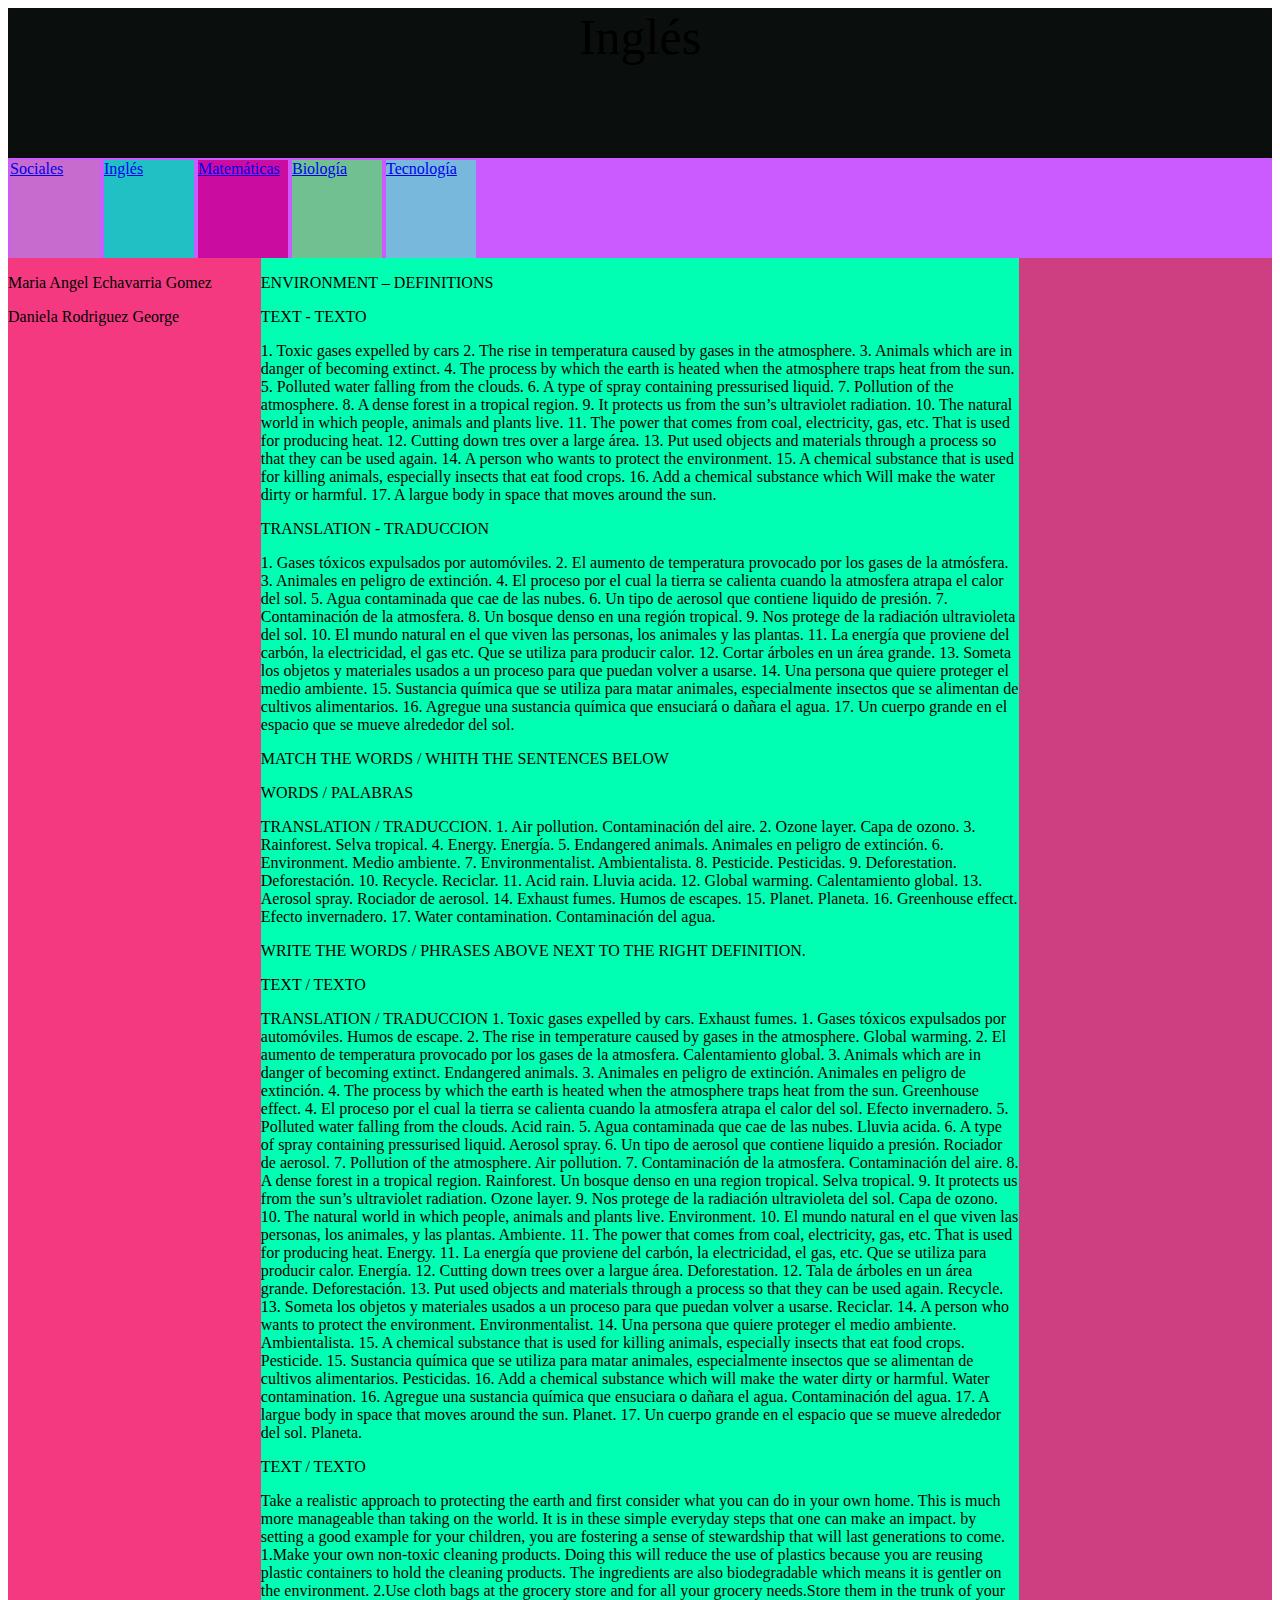
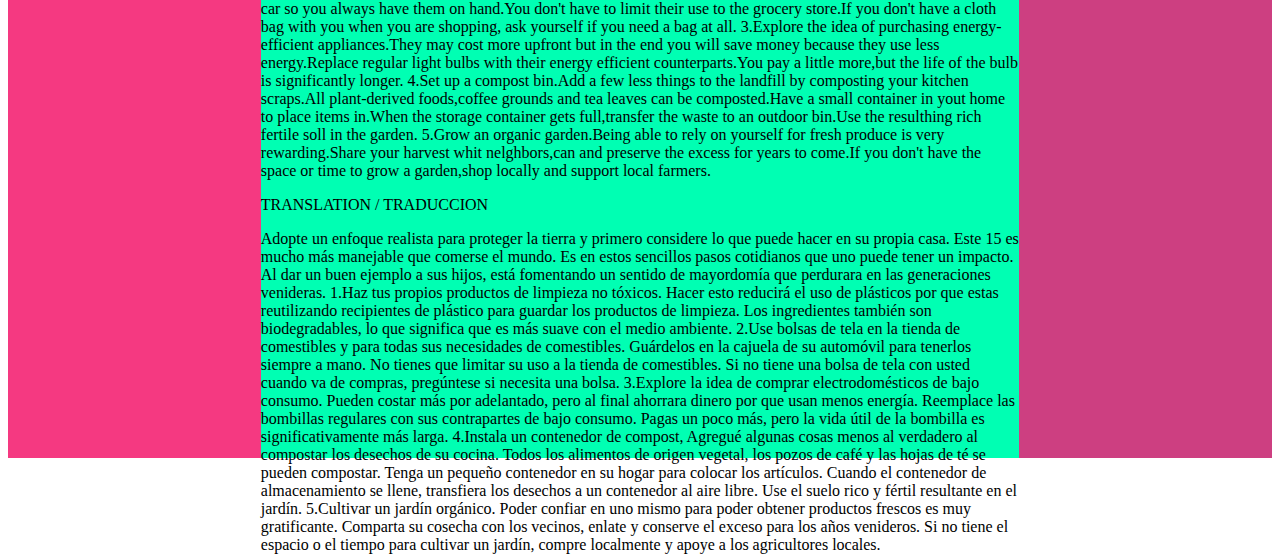
<file: Ingles.html>
<!DOCTYPE html>
<html lang="en">
<head>
    <meta charset="UTF-8">
    <meta http-equiv="X-UA-Compatible" content="IE=edge">
    <meta name="viewport" content="width=device-width, initial-scale=1.0">
    <title>Document</title>
    <link rel="stylesheet" href="temas.css">
</head>
<body>
    <div  class="contenedor">

        <div  class="encabezado">Inglés</div>
        <div  class="menu">
<div  class="Sociales">
<a href="Sociales.html">Sociales</a>

</div>
<div  class="Ingles">
    <a href="Ingles.html">Inglés</a>
</div>
<div  class="Matematicas">
    <a href="Matematicas.html">Matemáticas</a>
</div>
<div  class="Biologia">
    <a href="Biologia.html">Biología</a>
</div>
<div  class="Tecnologia">
    <a href="index.html">Tecnología</a>
</div>



        </div>
        <div  class="contenedor2">
            <div  class="izquierdo">
                
               <p> Maria Angel Echavarria Gomez</p>
                <p>Daniela Rodriguez George</p> </div>
            <div  class="centro">
               
                
                                   <p> ENVIRONMENT – DEFINITIONS </p>
                                
                                
                                <p> TEXT - TEXTO</p> 
                                 1.   Toxic gases expelled by cars
                                 2. The rise in temperatura caused by gases in the atmosphere.
                                 3.  Animals which are in danger of becoming extinct. 
                                 4.  The process by which the earth is heated when the atmosphere traps heat from the sun.
                                 5.  Polluted water falling from the clouds.
                                 6.  A type of spray containing pressurised liquid.
                                 7. Pollution of the atmosphere.
                                 8. A dense forest in a tropical region. 
                                 9. It protects us from the sun’s ultraviolet radiation.
                                10. The natural world in which people, animals and plants live.
                                11. The power that comes from coal, electricity, gas, etc. That is used for producing heat.
                                12. Cutting down tres over a large área.
                                13. Put used objects and materials through a process so that they can be used again.
                                14. A person who wants to protect the environment.
                                15.  A chemical substance that is used for killing animals, especially insects that eat food crops.
                                16.  Add a chemical substance which Will make the water dirty or harmful.
                                17.  A largue body in space that moves around the sun. 
                                
                                 
                                <p>TRANSLATION - TRADUCCION</p> 
                               1.   Gases tóxicos expulsados por    automóviles. 
                               2.   El aumento de temperatura provocado por los gases de la atmósfera.
                               3.  Animales en peligro de extinción.
                               4.  El proceso por el cual la tierra se calienta cuando la atmosfera atrapa el calor del sol.
                               5.  Agua contaminada que cae de las nubes.
                               6.  Un tipo de aerosol que contiene liquido de presión.
                               7. Contaminación de la atmosfera.
                               8. Un bosque denso en una región tropical.
                               9. Nos protege de la radiación ultravioleta del sol.
                              10. El mundo natural en el que viven las personas, los animales y las plantas.
                              11. La energía que proviene del carbón, la electricidad, el gas etc. Que se utiliza para producir calor.
                              12. Cortar árboles en un área grande.
                              13. Someta los objetos y materiales usados a un proceso para que puedan volver a usarse. 
                              14. Una persona que quiere proteger el medio ambiente.
                              15. Sustancia química que se utiliza para matar animales, especialmente insectos que se alimentan de cultivos alimentarios.
                              16. Agregue una sustancia química que ensuciará o dañara el agua.  
                              17. Un cuerpo grande en el espacio que se mueve alrededor del sol.
                
                                
                                
                
                              <p>MATCH THE WORDS / WHITH THE SENTENCES BELOW</p>
                                              
                              <p> WORDS / PALABRAS</p> 	     TRANSLATION / TRADUCCION.
                                1.	Air pollution.	 Contaminación del aire. 
                                2.	Ozone layer.	 Capa de ozono. 
                                3.	Rainforest.	 Selva tropical.
                                4.	Energy.	 Energía. 
                                5.	Endangered animals.	 Animales en peligro de extinción. 
                                6.	Environment.	 Medio ambiente.
                                7.	Environmentalist.	 Ambientalista. 
                                8.	Pesticide.	 Pesticidas. 
                                9.	Deforestation.	 Deforestación. 
                                10.	 Recycle.	 Reciclar. 
                                11.	 Acid rain. 	 Lluvia acida. 
                                12.	 Global warming.	 Calentamiento global.
                                13.	 Aerosol spray. 	  Rociador de aerosol. 
                                14.	Exhaust fumes.	 Humos de escapes.
                                15.	Planet.	 Planeta.  
                                16.	Greenhouse effect.	 Efecto invernadero. 
                                17.	 Water contamination.	 Contaminación del agua. 
                                
                                <p>WRITE THE WORDS / PHRASES ABOVE NEXT TO THE RIGHT DEFINITION.</p>  
                                                    
                                <p>TEXT / TEXTO</p>                  TRANSLATION / TRADUCCION
                                1.	Toxic gases expelled by cars. Exhaust fumes.	1. Gases tóxicos expulsados por automóviles. Humos de escape.
                                2.	The rise in temperature caused by gases in the atmosphere. Global warming.	2. El aumento de temperatura provocado por los gases de la atmosfera. Calentamiento global. 
                                3.	Animals which are in danger of becoming extinct. Endangered animals. 	3. Animales en peligro de extinción. Animales en peligro de extinción. 
                                4.	The process by which the earth is heated when the atmosphere traps heat from the sun. Greenhouse effect.	4. El proceso por el cual la tierra se calienta cuando la atmosfera atrapa el calor del sol. Efecto invernadero. 
                                5.	Polluted water falling from the clouds. Acid rain. 	5. Agua contaminada que cae de las nubes. Lluvia acida. 
                                6.	A type of spray containing pressurised liquid. Aerosol spray.	6. Un tipo de aerosol que contiene liquido a presión. Rociador de aerosol.
                                7.	Pollution of the atmosphere. Air pollution. 	7. Contaminación de la atmosfera. Contaminación del aire.
                                8.	A dense forest in a tropical region. Rainforest. 	 Un bosque denso en una region tropical. Selva tropical. 
                                    
                                9.	It protects us from the sun’s ultraviolet radiation. Ozone layer.	9. Nos protege de la radiación ultravioleta del sol. Capa de ozono. 
                                10.	 The natural world in which people, animals and plants live. Environment. 	10. El mundo natural en el que viven las personas, los animales, y las plantas. Ambiente. 
                                11.	The power that comes from coal, electricity, gas, etc. That is used for producing heat. Energy.  11. La energía que proviene del carbón, la electricidad, el gas, etc. Que se utiliza para producir calor. Energía. 
                                12.	 Cutting down trees over a largue área. Deforestation. 	12. Tala de árboles en un área grande. Deforestación.
                                13.	 Put used objects and materials through a process so that they can be used again. Recycle. 	13. Someta los objetos y materiales usados a un proceso para que puedan volver a usarse. Reciclar. 
                                14.	 A person who wants to protect the environment. Environmentalist. 	14. Una persona que quiere proteger el medio ambiente. Ambientalista. 
                                15.	 A chemical substance that is used for killing animals, especially insects that eat food crops. Pesticide. 	15. Sustancia química que se utiliza para matar animales, especialmente insectos que se alimentan de cultivos alimentarios. Pesticidas. 
                                16.	 Add a chemical substance which will make the water dirty or harmful. Water contamination. 	16. Agregue una sustancia química que ensuciara o dañara el agua. Contaminación del agua.
                                17.	 A largue body in space that moves around the sun. Planet.  17.	Un cuerpo grande en el espacio que se mueve alrededor del sol. Planeta.
                                
                                
                                
                                
                                                   <P>TEXT / TEXTO</P> 
                Take a realistic approach to protecting the
                earth and first consider what you can do in your own home. This is much more manageable than taking on the world. It is in these simple everyday steps that one can make an impact. by setting a good example for your children, you are fostering 
                a sense of stewardship that will last generations to come.
                                
                1.Make your own non-toxic cleaning products. Doing this will reduce the use of plastics because you are reusing plastic
                containers to hold the cleaning products.
                The ingredients are also biodegradable 
                which means it is gentler on the environment.
                                
                2.Use cloth bags at the grocery store and for all your grocery needs.Store them in the trunk of your car so you always have them on hand.You don't have to limit their use to the grocery store.If you don't have a cloth bag with you when you are shopping,
                ask yourself if you need a bag at all.
                                
                3.Explore the idea of purchasing 
                energy-efficient appliances.They may cost 
                more upfront but in the end you will save money because they use less energy.Replace regular light bulbs with their energy efficient counterparts.You pay a little more,but the life of the bulb is 
                significantly longer.
                                
                4.Set up a compost bin.Add a few less things to the landfill by composting your 
                kitchen scraps.All plant-derived foods,coffee grounds and tea leaves can be composted.Have a small container in
                yout home to place items in.When the storage container gets full,transfer the waste to an outdoor bin.Use the resulthing 
                rich fertile soll in the garden.
                                
                5.Grow an organic garden.Being able to rely on yourself for fresh produce is very
                rewarding.Share your harvest whit nelghbors,can and preserve the excess for years to come.If you don't have the space or time to grow a garden,shop locally and 
                support local farmers.
                                
                                
                                
                <P>TRANSLATION / TRADUCCION</P>
                Adopte un enfoque realista para proteger la tierra y primero considere lo que puede hacer en su propia casa. Este 15 es mucho más manejable que comerse el mundo. Es en estos sencillos pasos cotidianos que uno puede tener un impacto. Al dar un buen ejemplo a sus hijos, está fomentando un sentido de mayordomía que perdurara en las generaciones venideras.
                                
                1.Haz tus propios productos de limpieza no tóxicos. Hacer esto reducirá el uso de plásticos por que estas reutilizando recipientes de plástico para guardar los productos de limpieza. Los ingredientes también son biodegradables, lo que significa que es más suave con el medio ambiente.
                                
                2.Use bolsas de tela en la tienda de comestibles y para todas sus necesidades de comestibles. Guárdelos en la cajuela de su automóvil para tenerlos siempre a mano. No tienes que limitar su uso a la tienda de comestibles. Si no tiene una bolsa
                de tela con usted cuando va de compras, pregúntese si necesita una bolsa.
                                
                3.Explore la idea de comprar electrodomésticos de bajo consumo. Pueden costar más por adelantado, pero al final ahorrara dinero
                por que usan menos energía. Reemplace las bombillas regulares con sus contrapartes de bajo consumo. Pagas un poco más, pero la vida útil de la bombilla es significativamente más larga.
                                
                4.Instala un contenedor de compost, Agregué algunas cosas menos
                al verdadero al compostar los desechos de su cocina. Todos los alimentos de origen vegetal, los pozos de café y las hojas de té se pueden compostar. Tenga un pequeño contenedor en su hogar para colocar los artículos. Cuando el contenedor de almacenamiento se llene, transfiera los desechos a un contenedor al aire libre. Use el suelo rico y fértil resultante en el jardín.
                                
                5.Cultivar un jardín orgánico. Poder confiar en uno mismo para poder obtener productos frescos es muy gratificante.
                Comparta su cosecha con los vecinos, enlate y conserve el exceso para los años venideros. Si no tiene el espacio o el tiempo para cultivar un jardín, compre localmente y apoye a los agricultores locales.
                
                
                                
                           </div>
                            <div  class="derecho"></div>
                        </div>
                    </div>
                </body>
                </html>
</file>
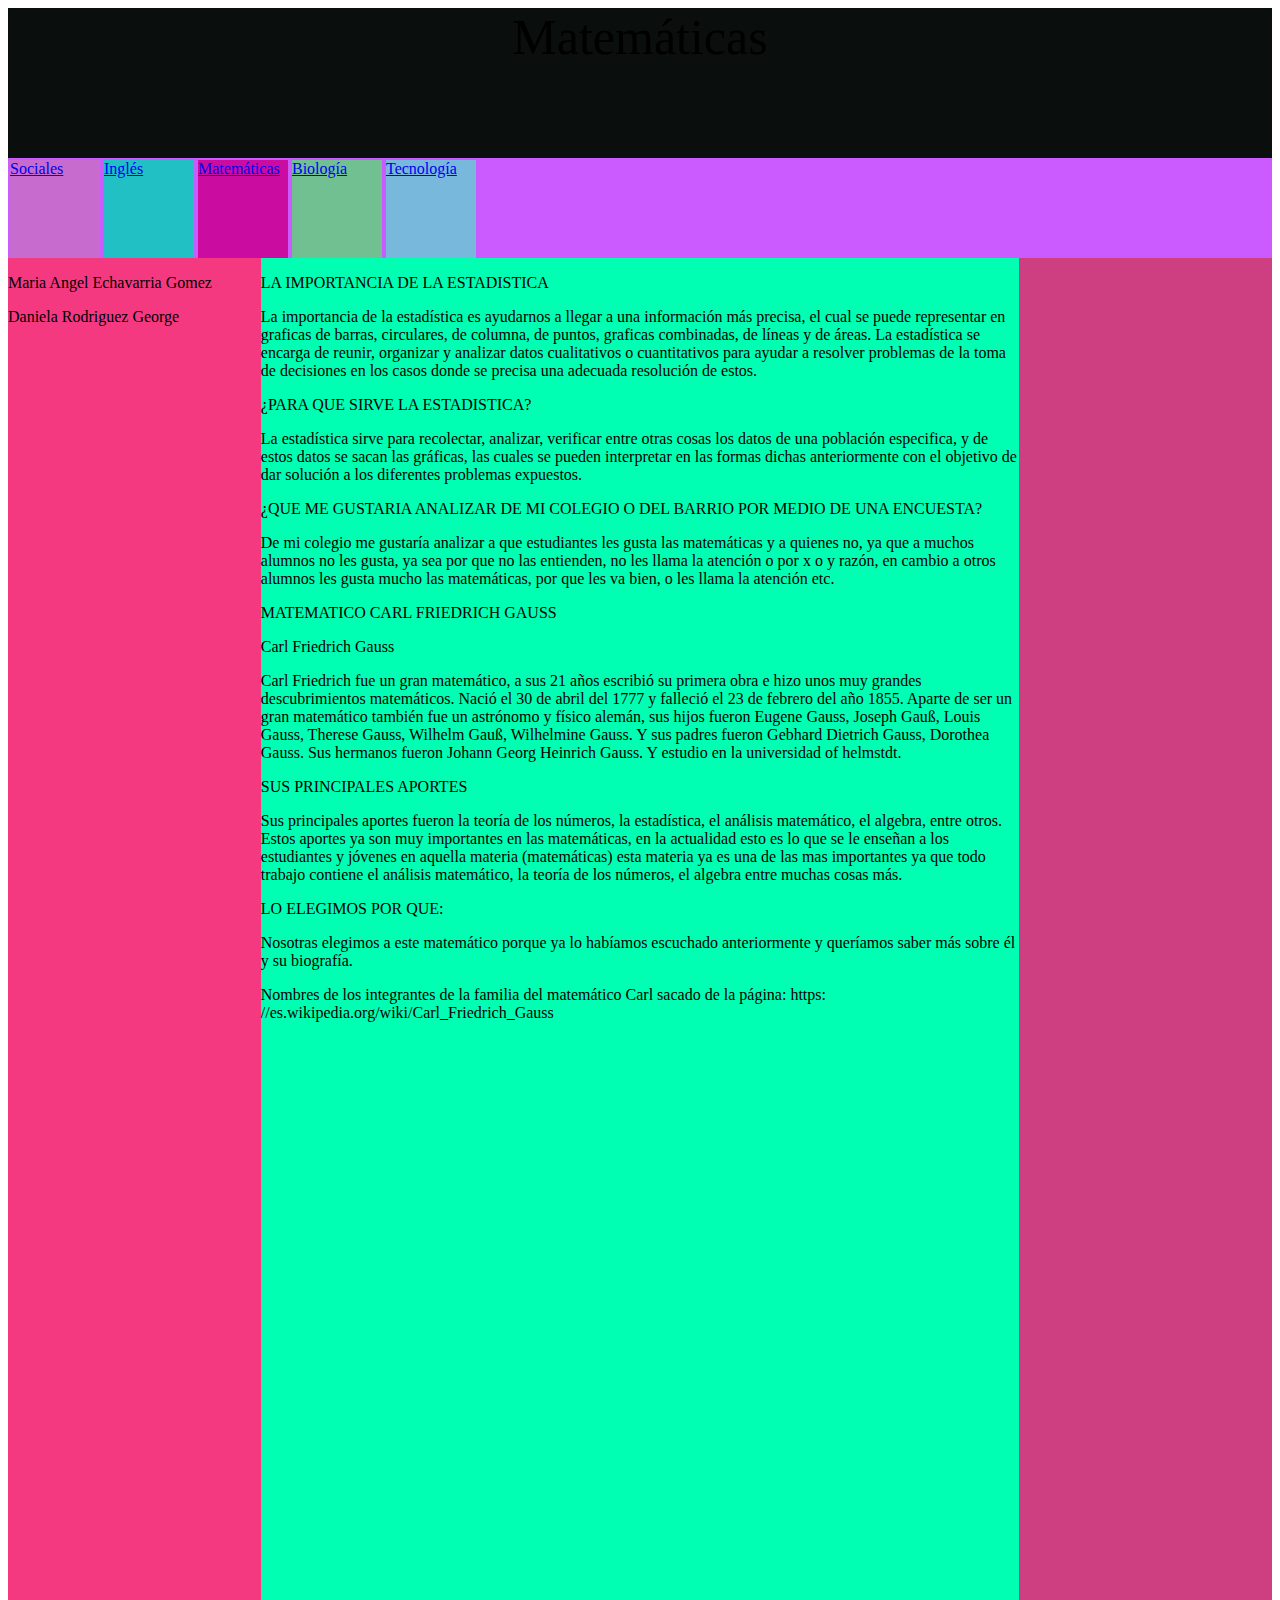
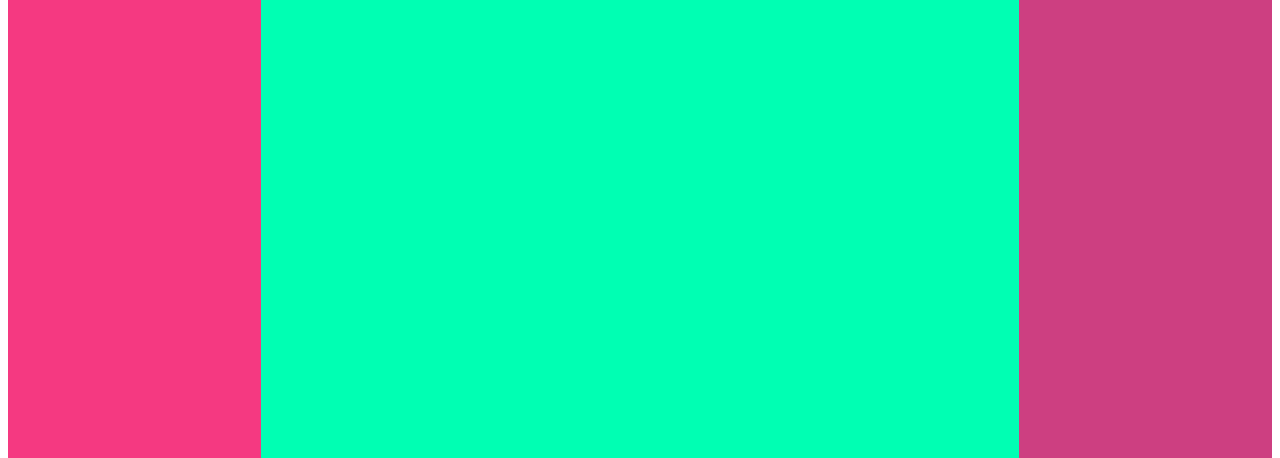
<file: Matematicas.html>
<!DOCTYPE html>
<html lang="en">
<head>
    <meta charset="UTF-8">
    <meta http-equiv="X-UA-Compatible" content="IE=edge">
    <meta name="viewport" content="width=device-width, initial-scale=1.0">
    <title>Document</title>
    <link rel="stylesheet" href="temas.css">
</head>
<body>
    <div  class="contenedor">

        <div  class="encabezado">Matemáticas</div>
        <div  class="menu">
<div  class="Sociales">
<a href="Sociales.html">Sociales</a>

</div>
<div  class="Ingles">
    <a href="Ingles.html">Inglés</a>
</div>
<div  class="Matematicas">
    <a href="Matematicas.html">Matemáticas</a>
</div>
<div  class="Biologia">
    <a href="Biologia.html">Biología</a>
</div>
<div  class="Tecnologia">
    <a href="index.html">Tecnología</a>
</div>



        </div>
        <div  class="contenedor2">
            <div  class="izquierdo">
                
               <p> Maria Angel Echavarria Gomez</p>
                <p>Daniela Rodriguez George</p> </div>
            <div  class="centro">

               <p>LA IMPORTANCIA DE LA ESTADISTICA</p> 
                La importancia de la estadística es ayudarnos a llegar a una información más precisa, el cual se puede representar en graficas de barras, circulares, de columna, de puntos, graficas combinadas, de líneas y de áreas. La estadística se encarga de reunir, organizar y analizar datos cualitativos o cuantitativos para ayudar a resolver problemas de la toma de decisiones en los casos donde se precisa una adecuada resolución de estos.
                <P>¿PARA QUE SIRVE LA ESTADISTICA?</P>
             
                La estadística sirve para recolectar, analizar, verificar entre otras cosas los datos de una población especifica, y de estos datos se sacan las gráficas, las cuales se pueden interpretar en las formas dichas anteriormente con el objetivo de dar solución a los diferentes problemas expuestos.
                <P>¿QUE ME GUSTARIA ANALIZAR DE MI COLEGIO O DEL BARRIO POR MEDIO DE UNA ENCUESTA?</P>
                  
                De mi colegio me gustaría analizar a que estudiantes les gusta las matemáticas y a quienes no, ya que a muchos alumnos no les gusta, ya sea por que no las entienden, no les llama la atención o por x o y razón, en cambio a otros alumnos les gusta mucho las matemáticas, por que les va bien, o les llama la atención etc.
               
                          
                             <P>MATEMATICO CARL FRIEDRICH GAUSS</P> 
<p>Carl Friedrich Gauss</p>

Carl Friedrich fue un gran matemático, a sus 21 años escribió su primera obra e hizo unos muy grandes descubrimientos matemáticos. 
Nació el 30 de abril del 1777 y falleció el 23 de febrero del año 1855.
Aparte de ser un gran matemático también fue un astrónomo y físico alemán, sus hijos fueron  Eugene Gauss, Joseph Gauß, Louis Gauss, Therese Gauss, Wilhelm Gauß, Wilhelmine Gauss. Y sus padres fueron  Gebhard Dietrich Gauss, Dorothea Gauss. Sus hermanos fueron  Johann Georg Heinrich Gauss. Y estudio en la universidad of helmstdt. 

<P>SUS PRINCIPALES APORTES</P>

Sus principales aportes fueron la teoría de los números, la estadística, el análisis matemático, el algebra, entre otros. Estos aportes ya son muy importantes en las matemáticas, en la actualidad esto es lo que se le enseñan a los estudiantes y jóvenes en aquella materia (matemáticas) esta materia ya es una de las mas importantes ya que todo trabajo contiene el análisis matemático, la teoría de los números, el algebra entre muchas cosas más.
<P>LO ELEGIMOS POR QUE:</P>

Nosotras elegimos a este matemático porque ya lo habíamos escuchado anteriormente y queríamos saber más sobre él y su biografía.  
<P>Nombres de los integrantes de la familia del matemático Carl sacado de la página: https: //es.wikipedia.org/wiki/Carl_Friedrich_Gauss</P>

            </div>
            <div  class="derecho"></div>
        </div>
    </div>
</body>
</html>
</file>
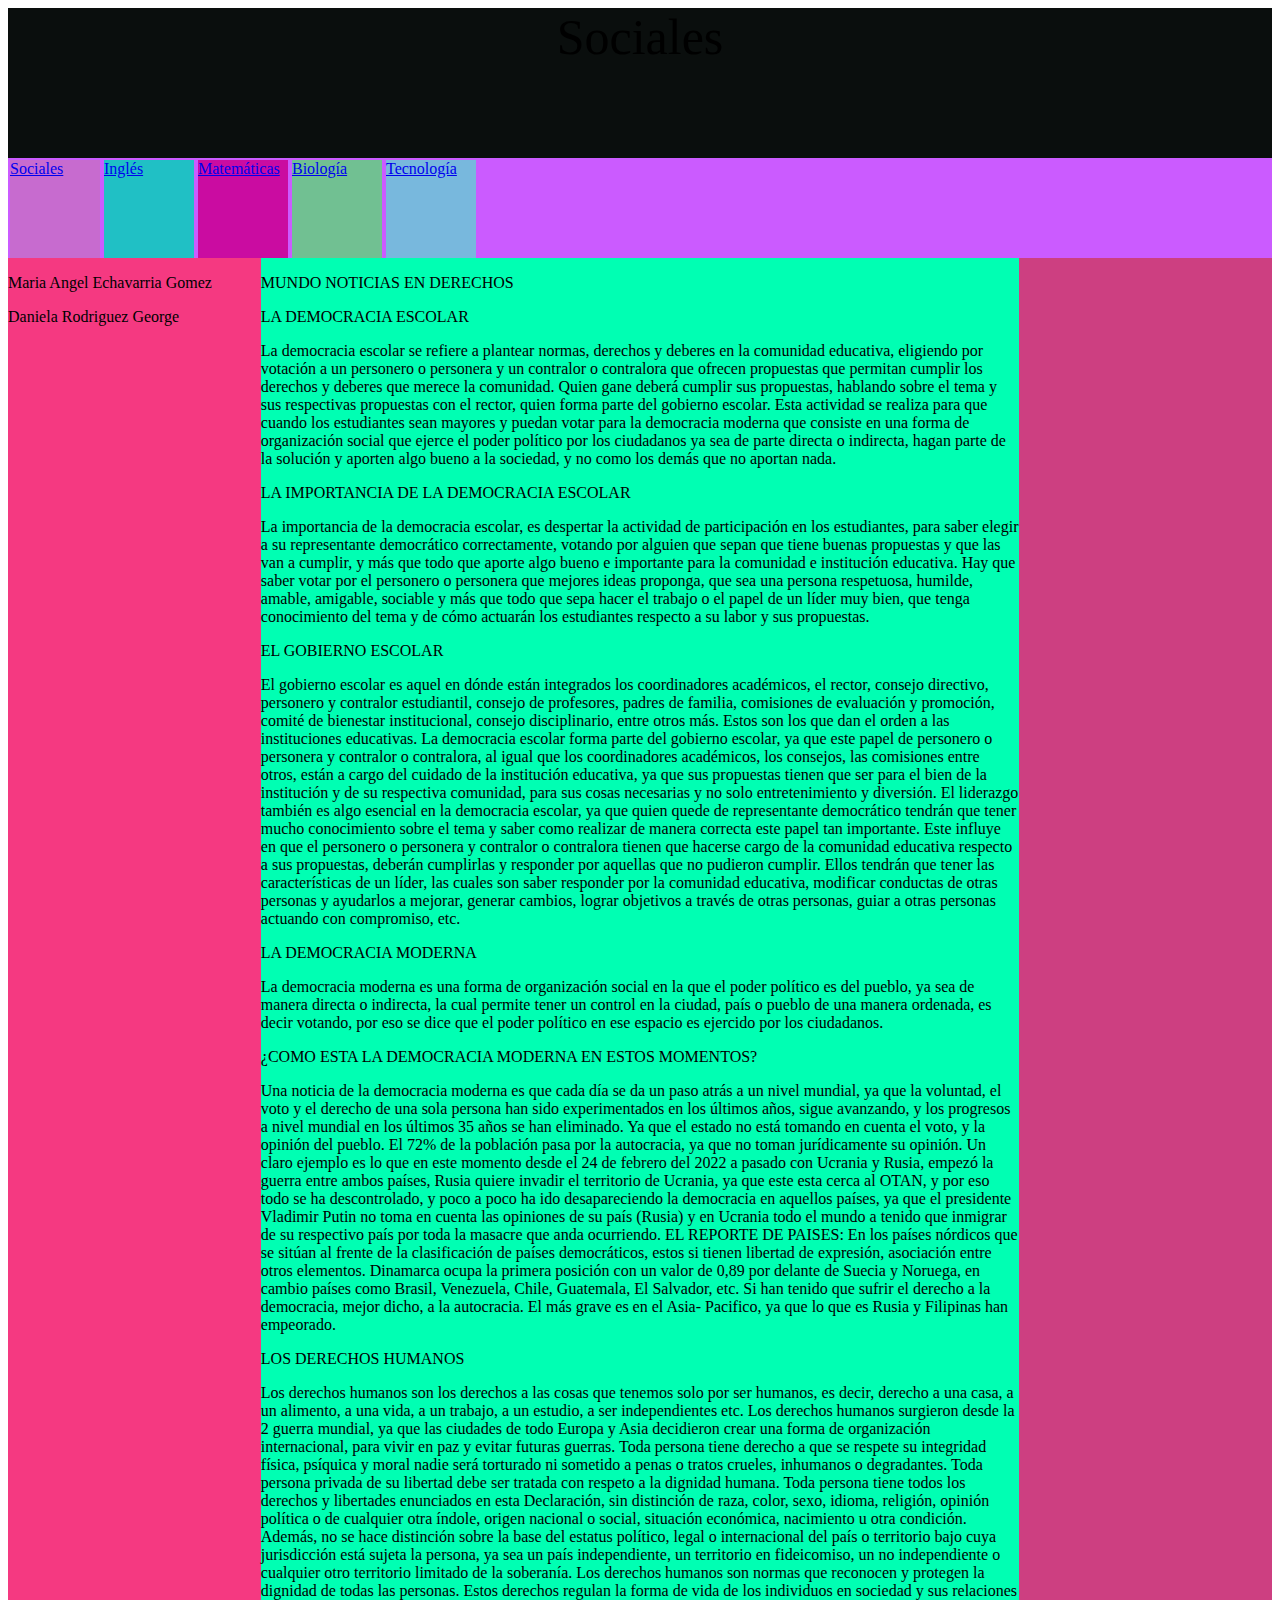
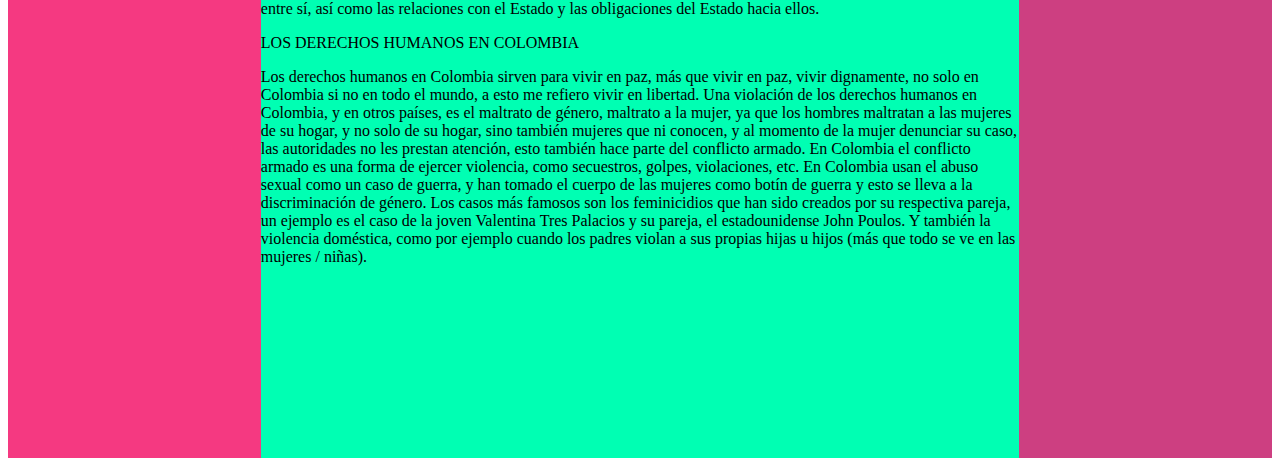
<file: Sociales.html>
<!DOCTYPE html>
<html lang="en">
<head>
    <meta charset="UTF-8">
    <meta http-equiv="X-UA-Compatible" content="IE=edge">
    <meta name="viewport" content="width=device-width, initial-scale=1.0">
    <title>Document</title>
    <link rel="stylesheet" href="temas.css">
</head>
<body>
    <div  class="contenedor">

        <div  class="encabezado">Sociales</div>
        <div  class="menu">
<div  class="Sociales">
<a href="Sociales.html">Sociales</a>

</div>
<div  class="Ingles">
    <a href="Ingles.html">Inglés</a>
</div>
<div  class="Matematicas">
    <a href="Matematicas.html">Matemáticas</a>
</div>
<div  class="Biologia">
    <a href="Biologia.html">Biología</a>
</div>
<div  class="Tecnologia">
    <a href="index.html">Tecnología</a>
</div>



        </div>
        <div  class="contenedor2">
            <div  class="izquierdo">
                
               <p> Maria Angel Echavarria Gomez</p>
                <p>Daniela Rodriguez George</p> </div>
            <div  class="centro">
                <p> MUNDO NOTICIAS EN DERECHOS</p>

               <P> LA DEMOCRACIA ESCOLAR</P> 
                La democracia escolar se refiere a plantear normas, derechos y deberes en la comunidad educativa, eligiendo por votación a un personero o personera y un contralor o contralora que ofrecen propuestas que permitan cumplir los derechos y deberes que merece la comunidad. Quien gane deberá cumplir sus propuestas, hablando sobre el tema y sus respectivas propuestas con el rector, quien forma parte del gobierno escolar.
                Esta actividad se realiza para que cuando los estudiantes sean mayores y puedan votar para la democracia moderna que consiste en una forma de organización social que ejerce el poder político por los ciudadanos ya sea de parte directa o indirecta, hagan parte de la solución y aporten algo bueno a la sociedad, y no como los demás que no aportan nada.
                
             <P> LA IMPORTANCIA DE LA DEMOCRACIA ESCOLAR</P>
                La importancia de la democracia escolar, es despertar la actividad de participación en los estudiantes, para saber elegir a su representante democrático correctamente, votando por alguien que sepan que tiene buenas propuestas y que las van a cumplir, y más que todo que aporte algo bueno e importante para la comunidad e institución educativa.
                Hay que saber votar por el personero o personera que mejores ideas proponga, que sea una persona respetuosa, humilde, amable, amigable, sociable y más que todo que sepa hacer el trabajo o el papel de un líder muy bien, que tenga conocimiento del tema y de cómo actuarán los estudiantes respecto a su labor y sus propuestas.
                
               <P> EL GOBIERNO ESCOLAR</P>
                El gobierno escolar es aquel en dónde están integrados los coordinadores académicos, el rector, consejo directivo, personero y contralor estudiantil, consejo de profesores, padres de familia, comisiones de evaluación y promoción, comité de bienestar institucional, consejo disciplinario, entre otros más. Estos son los que dan el orden a las instituciones educativas.
                La democracia escolar forma parte del gobierno escolar, ya que este papel de personero o personera y contralor o contralora, al igual que los coordinadores académicos, los consejos, las comisiones entre otros, están a cargo del cuidado de la institución educativa, ya que sus propuestas tienen que ser para el bien de la institución y de su respectiva comunidad, para sus cosas necesarias y no solo entretenimiento y diversión.
                El liderazgo también es algo esencial en la democracia escolar, ya que quien quede de representante democrático tendrán que tener mucho conocimiento sobre el tema y saber como realizar de manera correcta este papel tan importante. Este influye en que el personero o personera y contralor o contralora tienen que hacerse cargo de la comunidad educativa respecto a sus propuestas, deberán cumplirlas y responder por aquellas que no pudieron cumplir. Ellos tendrán que tener las características de un líder, las cuales son saber responder por la comunidad educativa, modificar conductas de otras personas y ayudarlos a mejorar, generar cambios, lograr objetivos a través de otras personas, guiar a otras personas actuando con compromiso, etc.
                
                
                                        <P> LA DEMOCRACIA MODERNA</P>  
                La democracia moderna es una forma de organización social en la que el poder político es del pueblo, ya sea de manera directa o indirecta, la cual permite tener un control en la ciudad, país o pueblo de una manera ordenada, es decir votando, por eso se dice que el poder político en ese espacio es ejercido por los ciudadanos. 
                <p>¿COMO ESTA LA DEMOCRACIA MODERNA EN ESTOS MOMENTOS?</p>
                    
                Una noticia de la democracia moderna es que cada día se da un paso atrás a un nivel mundial, ya que la voluntad, el voto y el derecho de una sola persona han sido experimentados en los últimos años, sigue avanzando, y los progresos a nivel mundial en los últimos 35 años se han eliminado. Ya que el estado no está tomando en cuenta el voto, y la opinión del pueblo. El 72% de la población pasa por la autocracia, ya que no toman jurídicamente su opinión.
                Un claro ejemplo es lo que en este momento desde el 24 de febrero del 2022 a pasado con Ucrania y Rusia, empezó la guerra entre ambos países, Rusia quiere invadir el territorio de Ucrania, ya que este esta cerca al OTAN, y por eso todo se ha descontrolado, y poco a poco ha ido desapareciendo la democracia en aquellos países, ya que el presidente Vladimir Putin no toma en cuenta las opiniones de su país (Rusia) y en Ucrania todo el mundo a tenido que inmigrar de su respectivo país por toda la masacre que anda ocurriendo.
                
                EL REPORTE DE PAISES:
                En los países nórdicos que se sitúan al frente de la clasificación de países democráticos, estos si tienen libertad de expresión, asociación entre otros elementos. Dinamarca ocupa la primera posición con un valor de 0,89 por delante de Suecia y Noruega, en cambio países como Brasil, Venezuela, Chile, Guatemala, El Salvador, etc. Si han tenido que sufrir el derecho a la democracia, mejor dicho, a la autocracia. El más grave es en el Asia- Pacifico, ya que lo que es Rusia y Filipinas han empeorado.
                
                <p> LOS DERECHOS HUMANOS</p>
                
                Los derechos humanos son los derechos a las cosas que tenemos solo por ser humanos, es decir, derecho a una casa, a un alimento, a una vida, a un trabajo, a un estudio, a ser independientes etc.
                Los derechos humanos surgieron desde la 2 guerra mundial, ya que las ciudades de todo Europa y Asia decidieron crear una forma de organización internacional, para vivir en paz y evitar futuras guerras.
                Toda persona tiene derecho a que se respete su integridad física, psíquica y moral nadie será torturado ni sometido a penas o tratos crueles, inhumanos o degradantes. Toda persona privada de su libertad debe ser tratada con respeto a la dignidad humana.
                Toda persona tiene todos los derechos y libertades enunciados en esta Declaración, sin distinción de raza, color, sexo, idioma, religión, opinión política o de cualquier otra índole, origen nacional o social, situación económica, nacimiento u otra condición. Además, no se hace distinción sobre la base del estatus político, legal o internacional del país o territorio bajo cuya jurisdicción está sujeta la persona, ya sea un país independiente, un territorio en fideicomiso, un no independiente o cualquier otro territorio limitado de la soberanía.
                Los derechos humanos son normas que reconocen y protegen la dignidad de todas las personas. Estos derechos regulan la forma de vida de los individuos en sociedad y sus relaciones entre sí, así como las relaciones con el Estado y las obligaciones del Estado hacia ellos.
                
                
                               <P>LOS DERECHOS HUMANOS EN COLOMBIA</P> 
                Los derechos humanos en Colombia sirven para vivir en paz, más que vivir en paz, vivir dignamente, no solo en Colombia si no en todo el mundo, a esto me refiero vivir en libertad. Una violación de los derechos humanos en Colombia, y en otros países, es el maltrato de género, maltrato a la mujer, ya que los hombres maltratan a las mujeres de su hogar, y no solo de su hogar, sino también mujeres que ni conocen, y al momento de la mujer denunciar su caso, las autoridades no les prestan atención, esto también hace parte del conflicto armado. En Colombia el conflicto armado es una forma de ejercer violencia, como secuestros, golpes, violaciones, etc. 
                En Colombia usan el abuso sexual como un caso de guerra, y han tomado el cuerpo de las mujeres como botín de guerra y esto se lleva a la discriminación de género. Los casos más famosos son los feminicidios que han sido creados por su respectiva pareja, un ejemplo es el caso de la joven Valentina Tres Palacios y su pareja, el estadounidense John Poulos. Y también la violencia doméstica, como por ejemplo cuando los padres violan a sus propias hijas u hijos (más que todo se ve en las mujeres / niñas).
                
                        
            </div>
            <div  class="derecho"></div>
        </div>
    </div>
</body>
</html>
</file>
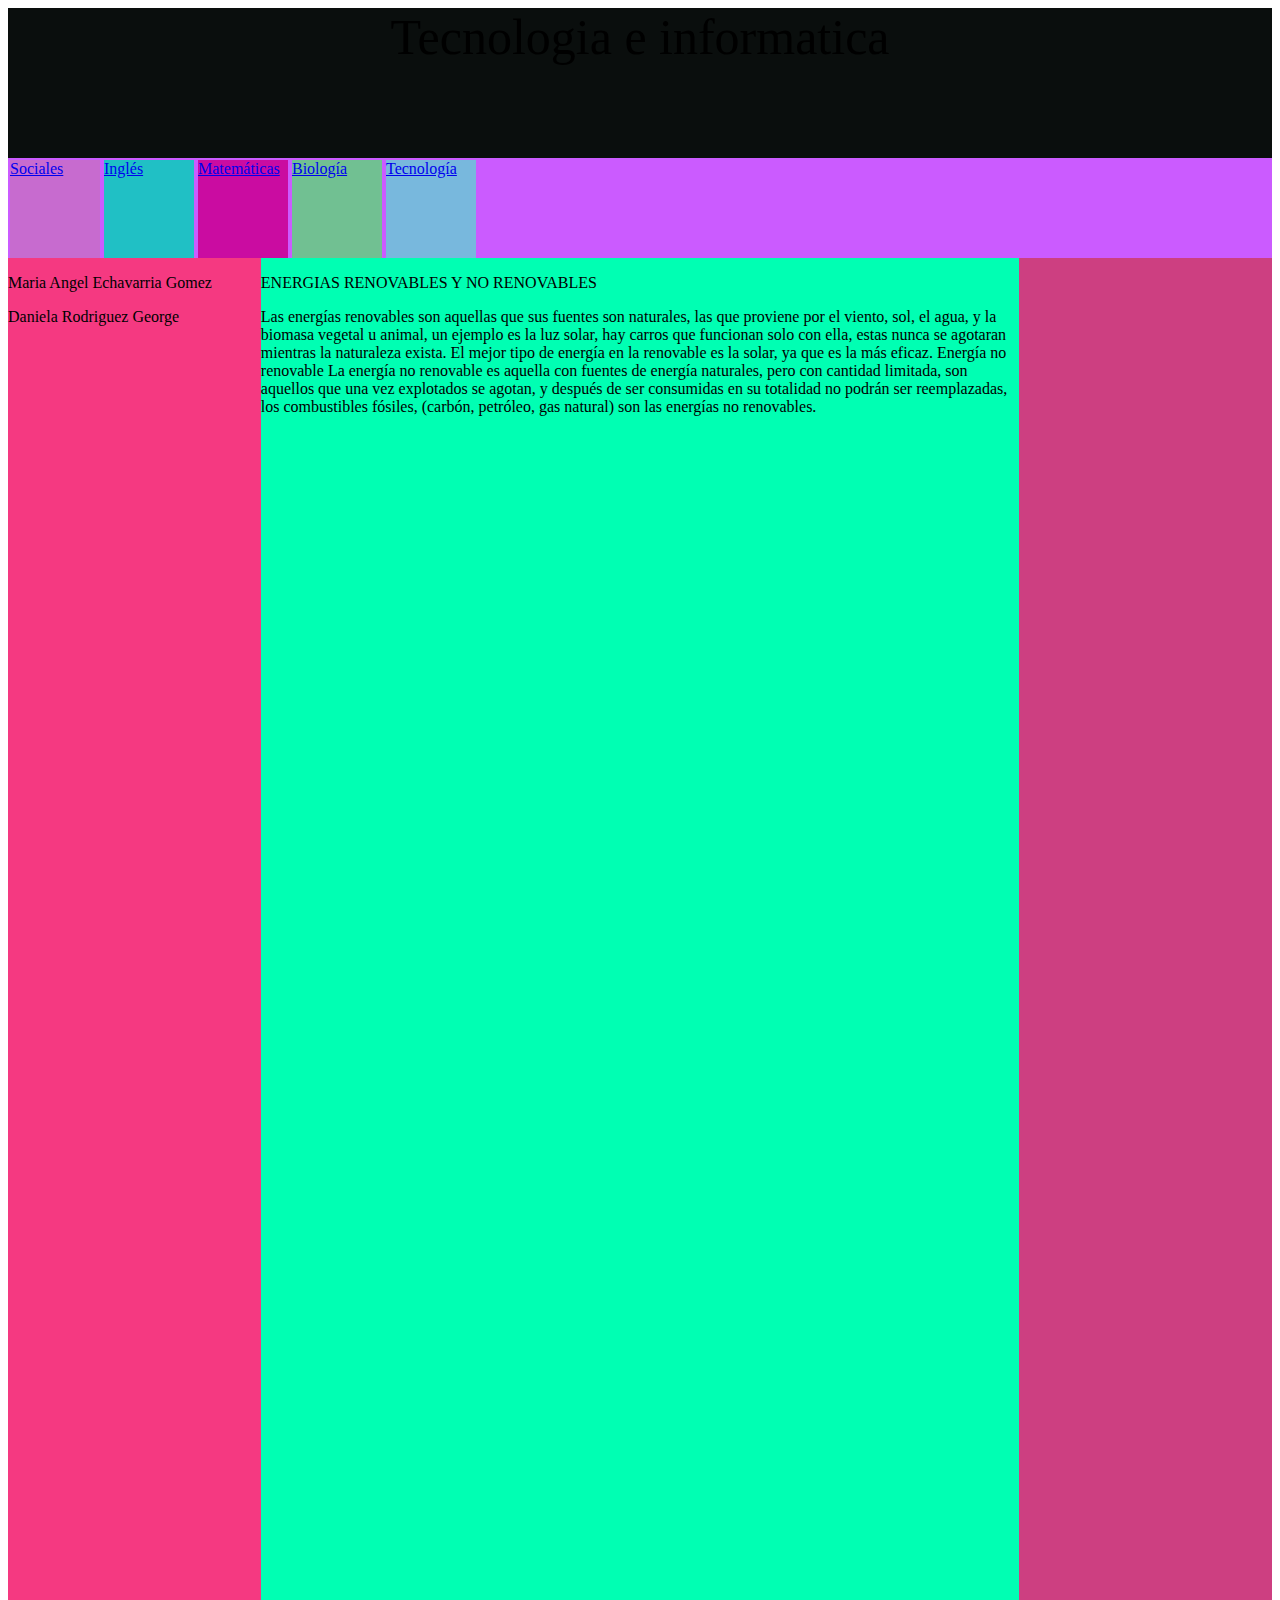
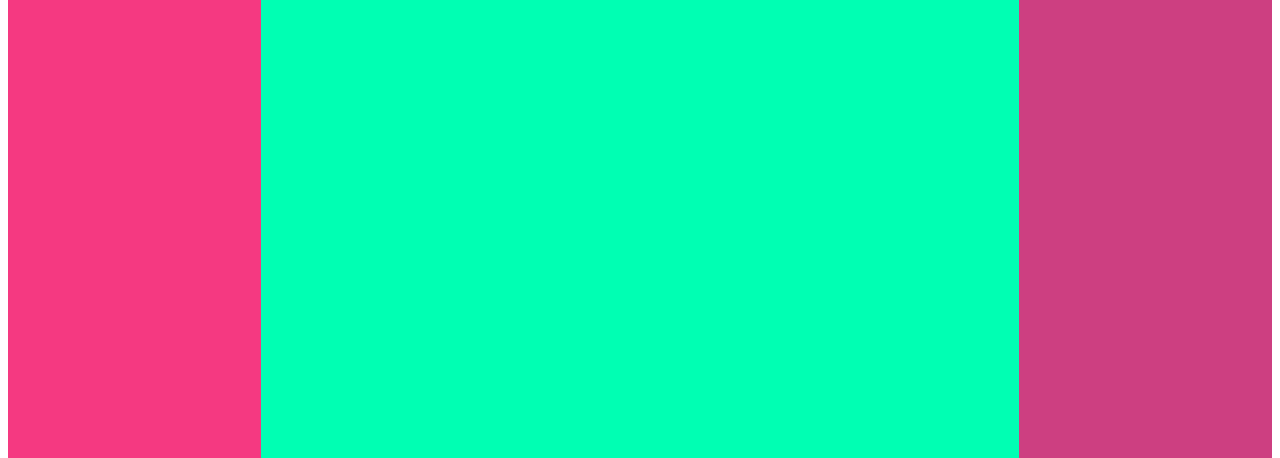
<file: Tecnologia.html>
<!DOCTYPE html>
<html lang="en">
<head>
    <meta charset="UTF-8">
    <meta http-equiv="X-UA-Compatible" content="IE=edge">
    <meta name="viewport" content="width=device-width, initial-scale=1.0">
    <title>Document</title>
    <link rel="stylesheet" href="temas.css">
</head>
<body>
    <div  class="contenedor">

        <div  class="encabezado">Tecnologia e informatica</div>
        <div  class="menu">
<div  class="Sociales">
<a href="Sociales.html">Sociales</a>

</div>
<div  class="Ingles">
    <a href="Ingles.html">Inglés</a>
</div>
<div  class="Matematicas">
    <a href="Matematicas.html">Matemáticas</a>
</div>
<div  class="Biologia">
    <a href="Biologia.html">Biología</a>
</div>
<div  class="Tecnologia">
    <a href="index.html">Tecnología</a>
</div>



        </div>
        <div  class="contenedor2">
            <div  class="izquierdo">
                
               <p> Maria Angel Echavarria Gomez</p>
                <p> Daniela Rodriguez George</p> </div>
            <div  class="centro">


             <p>ENERGIAS RENOVABLES Y NO RENOVABLES</p>
                Las energías renovables son aquellas que sus fuentes son naturales, las que proviene por el viento, sol, el agua, y la biomasa vegetal u animal, un ejemplo es la luz solar, hay carros que funcionan solo con ella, estas nunca se agotaran mientras la naturaleza exista. El mejor tipo de energía en la renovable es la solar, ya que es la más eficaz.
                
                Energía no renovable
                La energía no renovable es aquella con fuentes de energía naturales, pero con cantidad limitada, son aquellos que una vez explotados se agotan, y después de ser consumidas en su totalidad no podrán ser reemplazadas, los combustibles fósiles, (carbón, petróleo, gas natural) son las energías no renovables.
                

            </div>
            <div  class="derecho"></div>
        </div>
    </div>
</body>
</html>
</file>
<file: temas.css>
.contenedor{
    
    width: 100%;
    height: 1400px;
    background-color: rgb(184, 13, 13);
}
.encabezado{

    width: 100%;
    height: 150px;
    background-color: rgb(10, 14, 13);
    font-size: 50px;
    text-align: center;
}
.menu{

    width: 100%;
    height: 100px;
    background-color: rgb(203, 91, 255);
    display: flex;
}
.Sociales{
    width: 90px;
    height: 98px;
    background-color: rgb(199, 107, 207);
    margin: 2px;
}

.Ingles{
    width: 90px;
    height: 98px;
    background-color: rgb(32, 192, 197);
    margin: 2px;
}

.Matematicas{
    width: 90px;
    height: 98px;
    background-color: rgb(202, 12, 161);
    margin: 2px;
}
.Biologia{
    width: 90px;
    height: 98px;
    background-color: rgb(113, 192, 146);
    margin: 2px;
}
.Tecnologia{
    width: 90px;
    height: 98px;
    background-color: rgb(120, 184, 221);
    margin: 2px;
}




.contenedor2{

    width: 100%;
    height: 1200px;
    background-color: rgb(33, 47, 245);
    display: flex;
}
.izquierdo{

    width: 20%;
    height: 1800px;
    background-color: rgb(245, 57, 129);
}
.centro{

    width: 60%;
    height: 1800px;
    background-color: rgb(0, 255, 179);
}
.derecho{

    width: 20%;
    height: 1800px;
    background-color: rgb(205, 63, 129);
}
</file>
